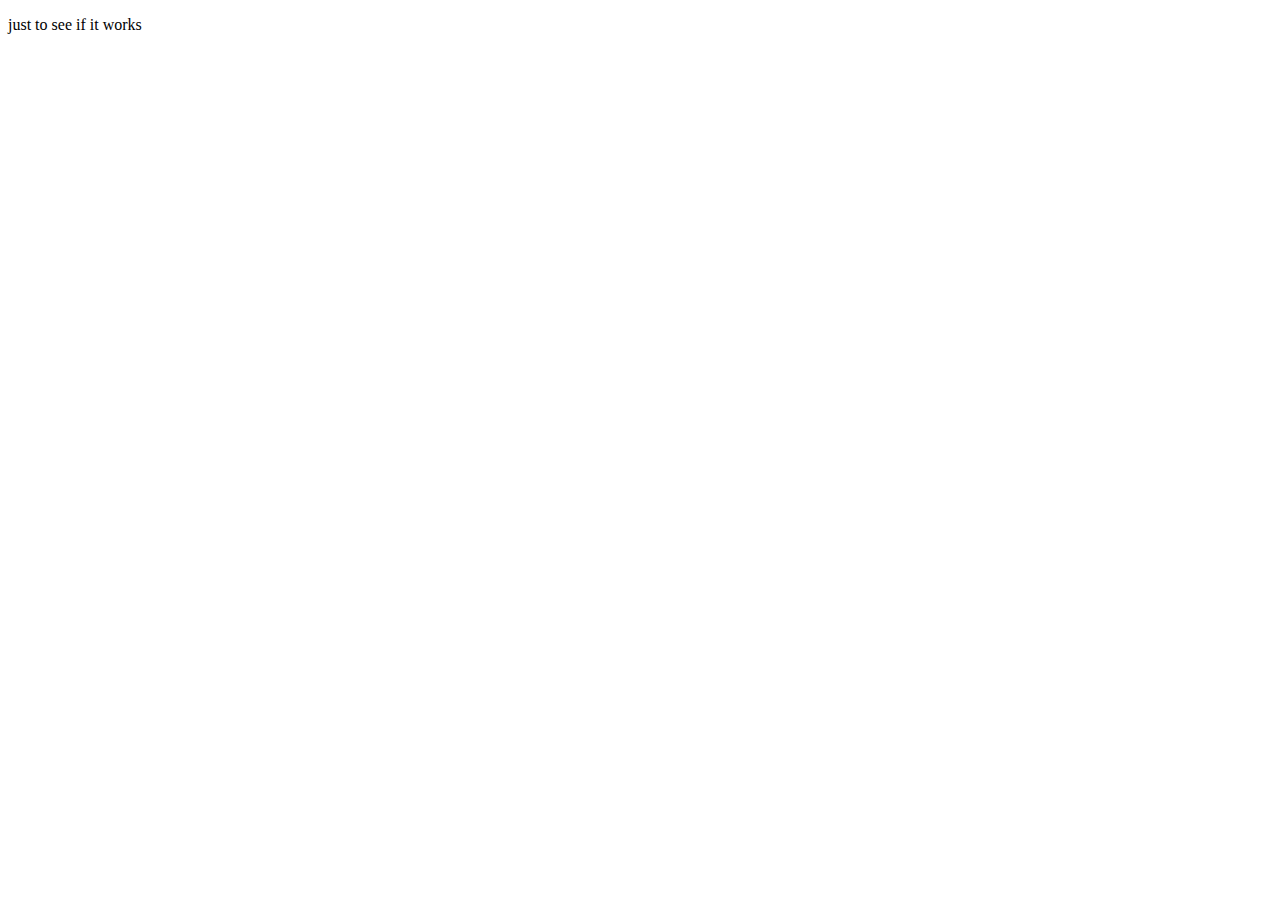
<file: example_1.html>
<!DOCTYPE html>
<html lang="en">
<head>
    <meta charset="UTF-8">
    <meta http-equiv="X-UA-Compatible" content="IE=edge">
    <meta name="viewport" content="width=device-width, initial-scale=1.0">
    <title>Mimi's example. </title>
</head>
<body>
    <p>just to see if it works</p>
</body>
</html>
</file>
